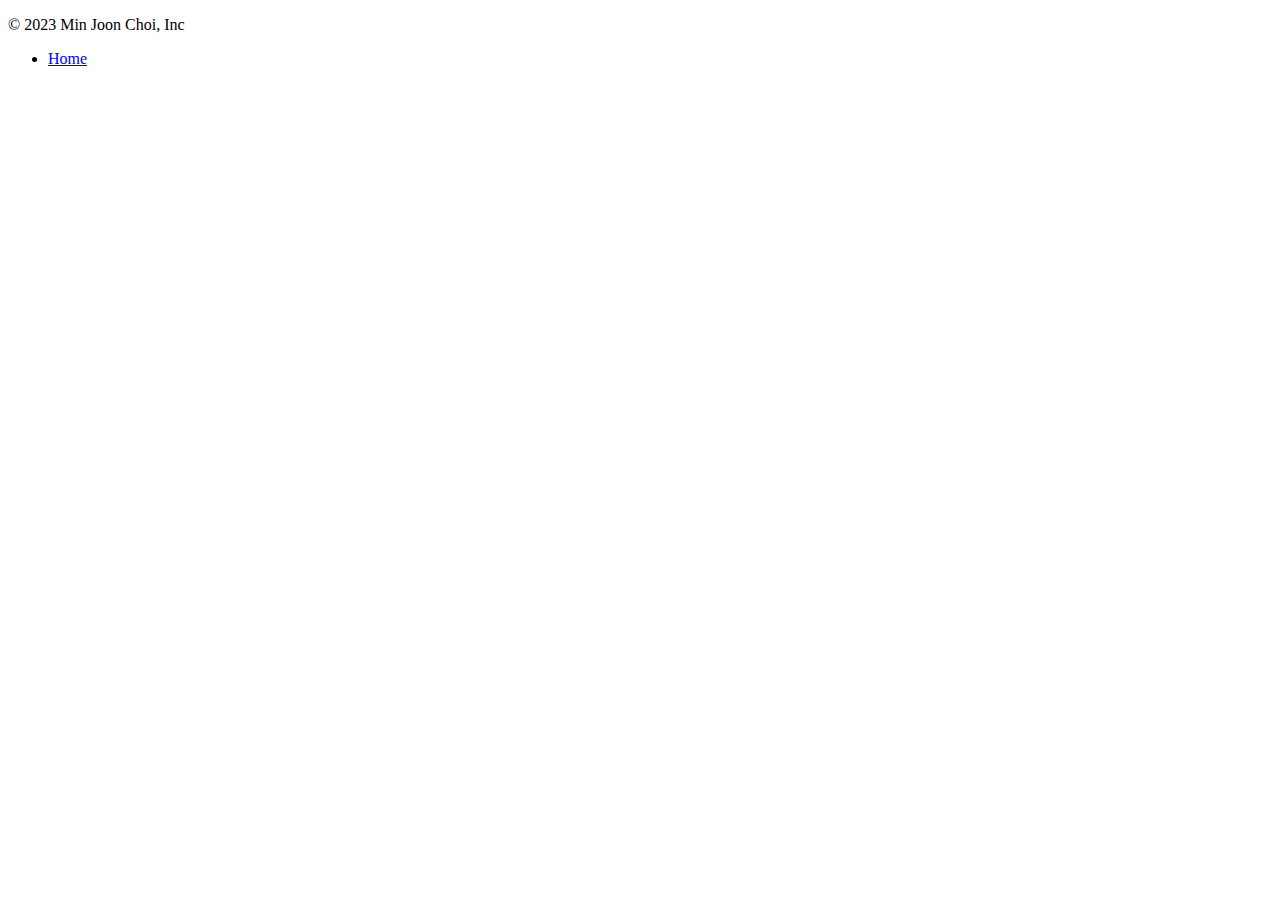
<file: src/main/resources/templates/footer.html>
<!DOCTYPE html>
<html lang="ko">
<head>
    <meta charset="UTF-8">
    <title>Footer template</title>
</head>

<body>
<footer class="container d-flex flex-wrap justify-content-between align-items-center py-3 my-4 border-top">
    <p class="col-md-4 mb-0 text-muted">&copy; 2023 Min Joon Choi, Inc</p>

    <ul class="nav col-md-4 justify-content-end">
        <li class="nav-item"><a href="/" class="nav-link px-2 text-muted">Home</a></li>
    </ul>
</footer>
</body>
</html>
</file>
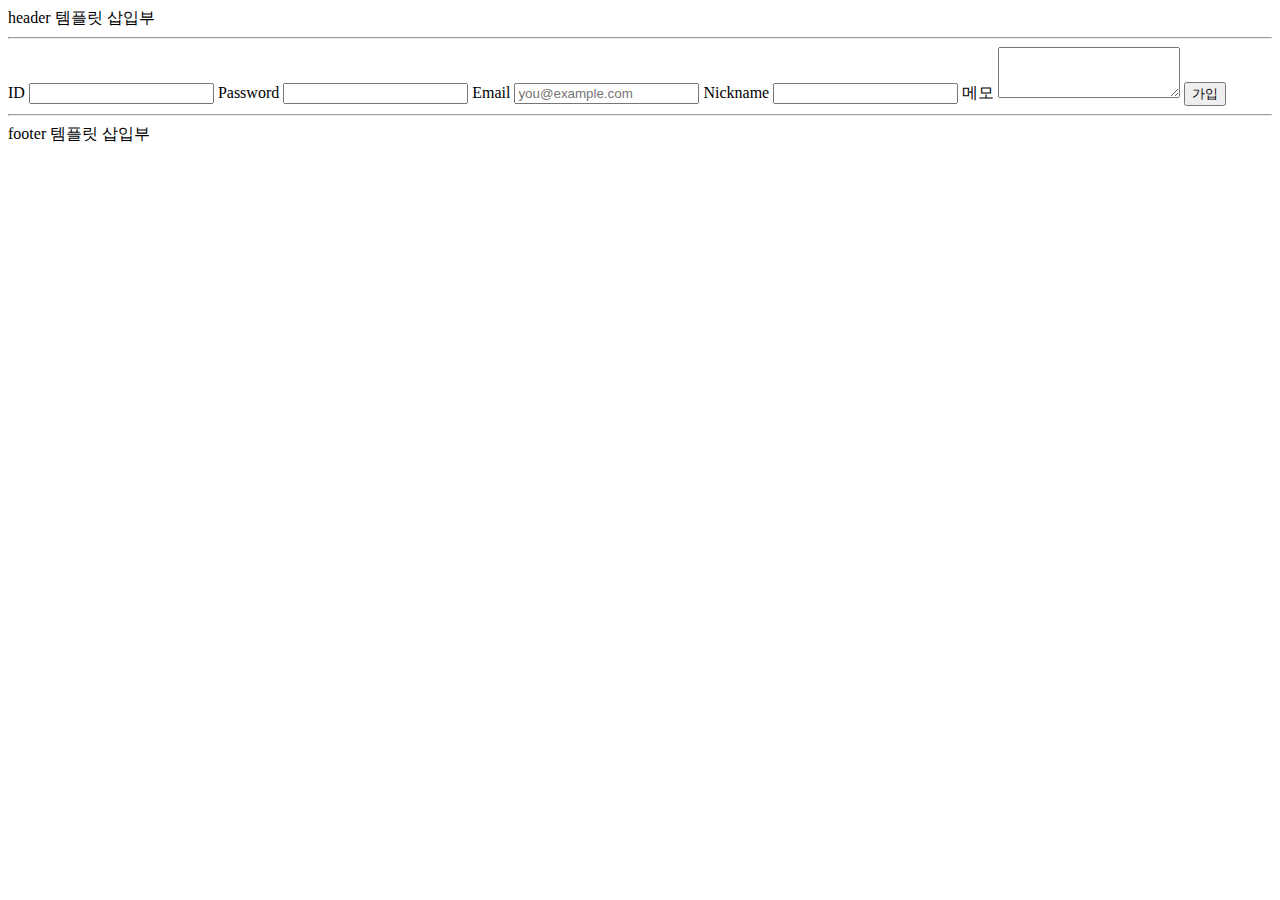
<file: src/main/resources/templates/sign-up.html>
<!DOCTYPE html>
<html lang="ko">
<head>
    <meta charset="UTF-8">
    <title>회원 가입</title>
</head>
<body>
<header>
    header 템플릿 삽입부
    <hr>
</header>

<form>
    <label for="userId">ID</label>
    <input id="userId" type="text" required>
    <label for="password">Password</label>
    <input id="password" type="password" required>
    <label for="email">Email</label>
    <input id="email" type="email" placeholder="you@example.com">
    <label for="nickname">Nickname</label>
    <input id="nickname" type="text">
    <label for="memo">메모</label>
    <textarea id="memo" rows="3"></textarea>
    <button type="submit">가입</button>
</form>

<footer>
    <hr>
    footer 템플릿 삽입부
</footer>

</body>
</html>
</file>
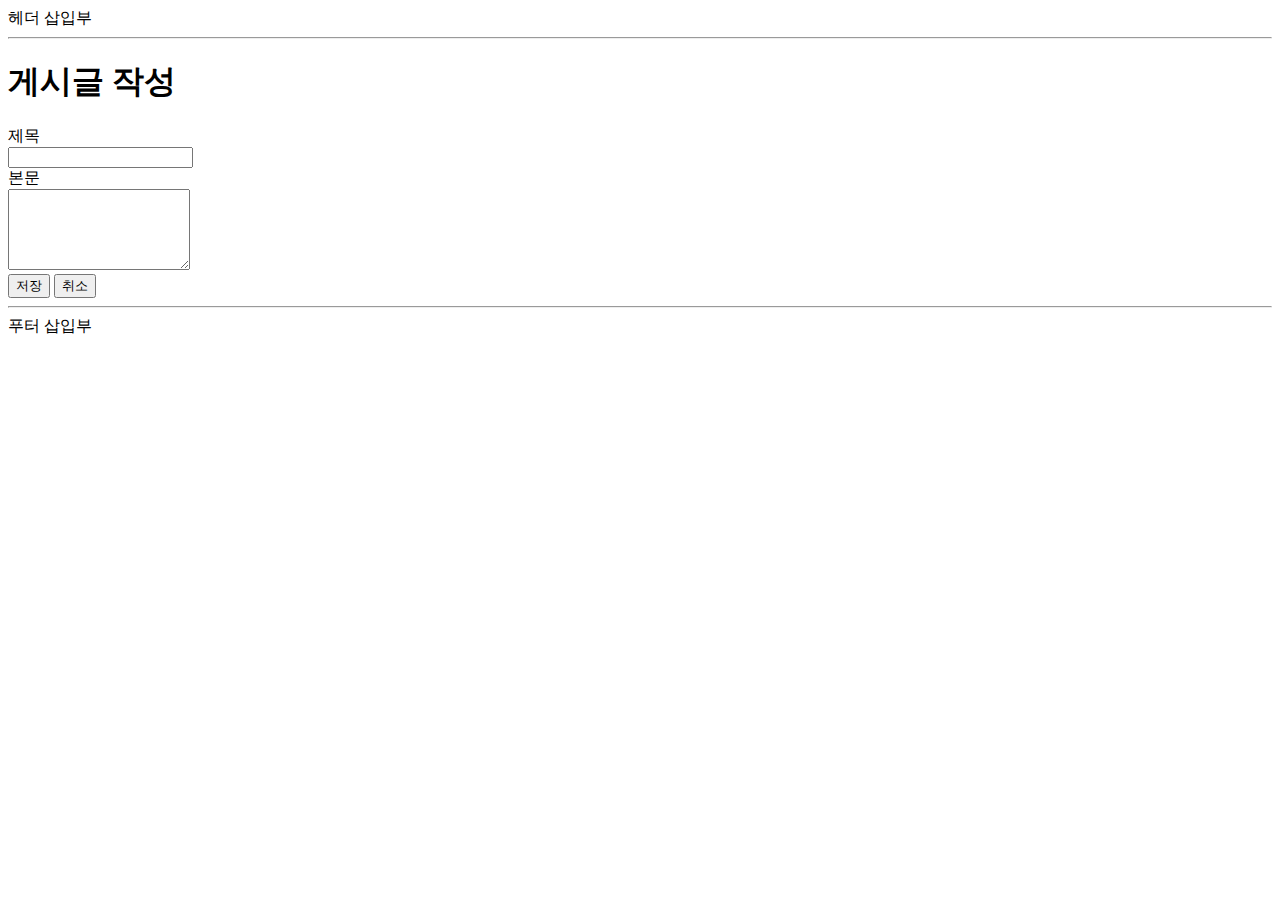
<file: src/main/resources/templates/articles/form.html>
<!DOCTYPE html>
<html lang="ko">
<head>
    <meta charset="UTF-8">
    <meta name="viewport" content="width=device-width, initial-scale=1">
    <meta name="description" content="">
    <meta name="author" content="Uno Kim">
    <title>새 게시글 등록</title>

    <link href="https://cdn.jsdelivr.net/npm/bootstrap@5.2.0-beta1/dist/css/bootstrap.min.css" rel="stylesheet" integrity="sha384-0evHe/X+R7YkIZDRvuzKMRqM+OrBnVFBL6DOitfPri4tjfHxaWutUpFmBp4vmVor" crossorigin="anonymous">
</head>

<body>

<header id="header">
    헤더 삽입부
    <hr>
</header>

<div class="container">
    <header id="article-form-header" class="py-5 text-center">
        <h1>게시글 작성</h1>
    </header>

    <form id="article-form">
        <div class="row mb-3 justify-content-md-center">
            <label for="title" class="col-sm-2 col-lg-1 col-form-label text-sm-end">제목</label>
            <div class="col-sm-8 col-lg-9">
                <input type="text" class="form-control" id="title" name="title" required>
            </div>
        </div>
        <div class="row mb-3 justify-content-md-center">
            <label for="content" class="col-sm-2 col-lg-1 col-form-label text-sm-end">본문</label>
            <div class="col-sm-8 col-lg-9">
                <textarea class="form-control" id="content" name="content" rows="5" required></textarea>
            </div>
        </div>
        <div class="row mb-5 justify-content-md-center">
            <div class="col-sm-10 d-grid gap-2 d-sm-flex justify-content-sm-end">
                <button type="submit" class="btn btn-primary" id="submit-button">저장</button>
                <button type="button" class="btn btn-secondary" id="cancel-button">취소</button>
            </div>
        </div>
    </form>
</div>

<footer id="footer">
    <hr>
    푸터 삽입부
</footer>

<script src="https://cdn.jsdelivr.net/npm/bootstrap@5.2.0-beta1/dist/js/bootstrap.bundle.min.js" integrity="sha384-pprn3073KE6tl6bjs2QrFaJGz5/SUsLqktiwsUTF55Jfv3qYSDhgCecCxMW52nD2" crossorigin="anonymous"></script>
</body>
</html>
</file>
